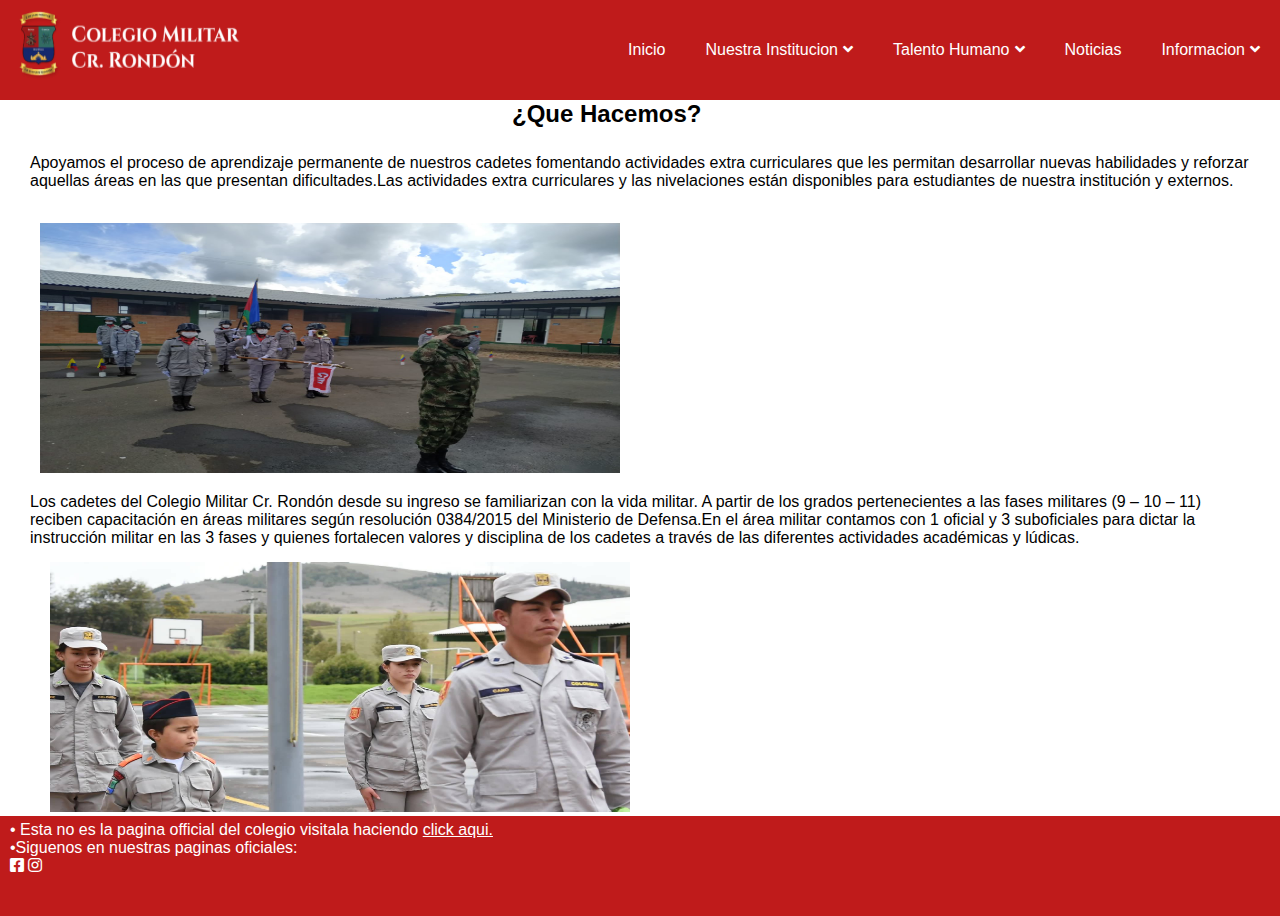
<file: index.html>
<!DOCTYPE html>
<html lang="es">
<head>
	<meta charset="utf-8">
	<meta http-equiv="X-UA-Compatible" content="IE=edge" />
	<meta http-equiv="Content-Type" content="text/html; charset=utf-8"/>
	<meta name="viewport" content="width=device-width, initial-scale=1" />
    <link rel="stylesheet" href="css/estilos.css">
    <link rel="stylesheet" href="css/all.min.css">
    <link rel="icon" type="image" href="imagenes/CMCR.png">
   
	<title>Colegio Militar CR. Rondón</title>
</head>
     <body> 

          <header>
          	   <a id="logo-header"><img src="imagenes/CMCRPLBRS.png" width="250" height="80"></a>
             <input type="checkbox" id="btn-menu">
     	 	 <label for="btn-menu"><i class="fas fa-bars"></i></label>
		     <nav class="menu">
		     	<ul class="menu">
		     		<li><a href="index.html">Inicio</a></li>
		     		<li class="submenu"><a>Nuestra Institucion<span><i class="fas fa-angle-down"></i></span></a>
                      <ul>
                      	<li><a href="colegiom.html">Colegio Militar Cr. Rondón</a></li>
                      	<li><a href="myv.html">Misión y Visión</a></li>
                      	<li><a href="lema.html">Nuestro lema</a></li>
                      </ul>
		     		</li>
		     		<li class="submenu"><a>Talento Humano<span><i class="fas fa-angle-down"></i></span></a>
                     <ul>
                     	<li><a href="directivos.html">Directivos</a></li>
                     	<li><a href="admin.html">Parte Administrativa</a></li>
                     	<li><a href="docentes.html">Docentes</a></li>
                     </ul>
		     		</li>
		     		<li><a href="noticias.html">Noticias</a></li>
		     		<li class="submenu"><a>Informacion<span><i class="fas fa-angle-down"></i></span></a>
                      <ul>
                      	<li><a href="circulares.html">Circulares</a></li>
                      	<li><a href="contactenos.html">Contactenos</a></li>
                      	<li><a href="ubicacion.html">Ubicacion</a></li>
                      </ul>
		     		</li>
		     	</ul>
		      </nav>  

		 </header>
		      <h2 class="titulo1">¿Que Hacemos?</h2>
                              <br>
                              <br>
		                      <p class="parrafo">Apoyamos el proceso de aprendizaje permanente de nuestros cadetes fomentando actividades extra curriculares que les permitan desarrollar nuevas habilidades y reforzar aquellas áreas en las que presentan dificultades.Las actividades extra curriculares y las nivelaciones están disponibles para estudiantes de nuestra institución y externos.
		                      </p>
                              <br>
		       <aside style="float: left;">
			    <div><a><img class="imgin" src="imagenes/la.jpg"></a></div>
		       </aside>
		       <br>
		       <br>
		       <br>
		       <br>
		       <br>
		       <br>
		       <br>
		       <br>
		       <br>
		       <br>
		       <br>
		       <br>
		       <br>
		       <br>
		                      <p class="parrafo">Los cadetes del Colegio Militar Cr. Rondón desde su ingreso se familiarizan con la vida militar. A partir de los grados pertenecientes a las fases militares (9 – 10 – 11) reciben capacitación en áreas militares según resolución 0384/2015 del Ministerio de Defensa.En el área militar contamos con 1 oficial y 3 suboficiales para dictar la instrucción militar en las 3 fases y quienes fortalecen valores y disciplina de los cadetes a través de las diferentes actividades académicas y lúdicas.</p>
		        <aside style="float: left; padding-left: 10px;">
			    <div><a><img class="imgin" src="imagenes/la1.jpg"></a></div>
		</aside>
	 <footer class="pie">
	 	<ul>
	 		<li>
	 			 • Esta no es la pagina official del colegio visitala haciendo <a class="links"href="https://www.colegiomilitarcrrondon.edu.co/" target="_blank" style="color: #fff">click aqui.</a><br>
	 			 •Siguenos en nuestras paginas oficiales:<br>
	 			 <a class="umm" href="https://www.facebook.com/colegiomilitarcrrondon/" target="_blank" style="color: #fff"><i class="fab fa-facebook-square"></i></a>
	 			 <a class="umm" href="https://www.instagram.com/colegiomilitarcrrondon/" target="_blank" style="color: #fff"><i class="fab fa-instagram"></i></a>
	 		</li>
	 	</ul> 
	 </footer>
	 <script src="https://code.jquery.com/jquery-3.5.1.min.js"></script>
	 <script src="java/menu.js"></script>
     </body>
</html>
</file>
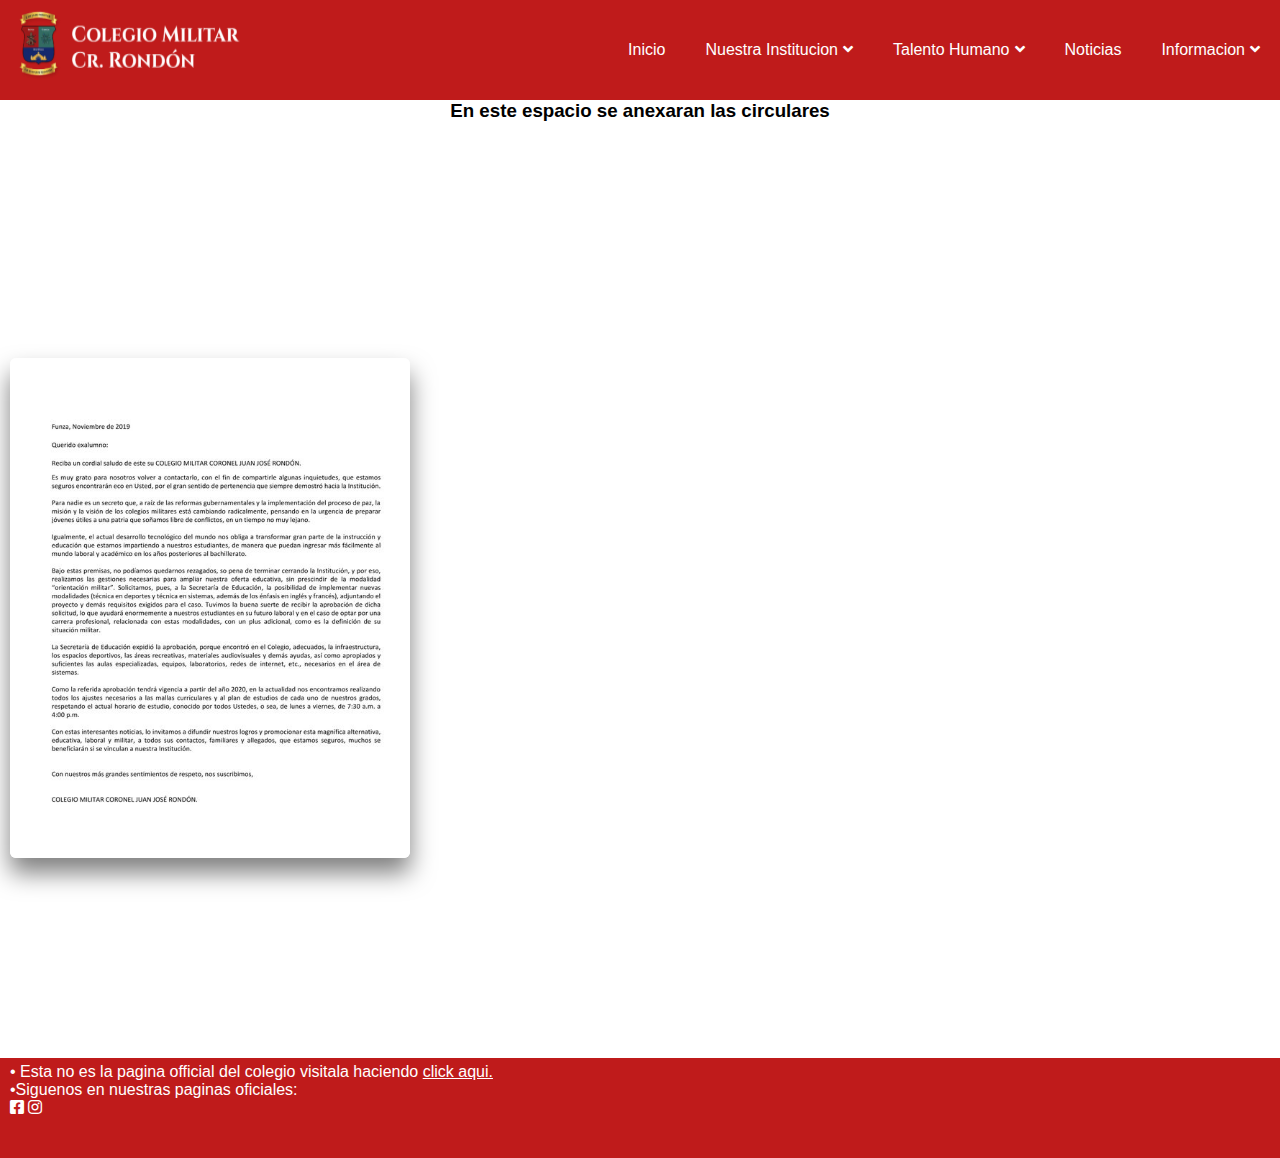
<file: circulares.html>
<!DOCTYPE html>
<html lang="es">
<head>
	<meta charset="utf-8">
	<meta http-equiv="X-UA-Compatible" content="IE=edge" />
	<meta http-equiv="Content-Type" content="text/html; charset=utf-8"/>
	<meta name="viewport" content="width=device-width, initial-scale=1" />
    <link rel="stylesheet" href="css/estilos.css">
    <link rel="stylesheet" href="css/all.min.css">
    <link rel="icon" type="image" href="imagenes/CMCR.png">
   
	<title>Colegio Militar CR. Rondón</title>
</head>
     <body> 

          <header>
          	   <a id="logo-header"><img src="imagenes/CMCRPLBRS.png" width="250" height="80"></a>
             <input type="checkbox" id="btn-menu">
     	 	 <label for="btn-menu"><i class="fas fa-bars"></i></label>
		     <nav class="menu">
		     	<ul class="menu">
		     		<li><a href="index.html">Inicio</a></li>
		     		<li class="submenu"><a>Nuestra Institucion<span><i class="fas fa-angle-down"></i></span></a>
                      <ul>
                      	<li><a href="colegiom.html">Colegio Militar Cr. Rondón</a></li>
                      	<li><a href="myv.html">Misión y Visión</a></li>
                      	<li><a href="lema.html">Nuestro lema</a></li>
                      </ul>
		     		</li>
		     		<li class="submenu"><a>Talento Humano<span><i class="fas fa-angle-down"></i></span></a>
                     <ul>
                     	<li><a href="directivos.html">Directivos</a></li>
                     	<li><a href="admin.html">Parte Administrativa</a></li>
                     	<li><a href="docentes.html">Docentes</a></li>
                     </ul>
		     		</li>
		     		<li><a href="noticias.html">Noticias</a></li>
		     		<li class="submenu"><a>Informacion<span><i class="fas fa-angle-down"></i></span></a>
                      <ul>
                      	<li><a href="circulares.html">Circulares</a></li>
                      	<li><a href="contactenos.html">Contactenos</a></li>
                      	<li><a href="ubicacion.html">Ubicacion</a></li>
                      </ul>
		     		</li>
		     	</ul>
		      </nav>

		 </header>
	     <article>
          <h3 class="pru">En este espacio se anexaran las circulares</h3>
          <br><br>
		  <aside style="float: left; padding-left: 10px;">
			    <div class="hoverimg">
			    	<figure>
			    		<img src="imagenes/ejcir.jpg" alt="">
			    		<div class="txtimg">
			    			<h3>Circular.pdf</h3>
			    			<a href="https://scontent.fymy1-2.fna.fbcdn.net/v/t1.0-9/s720x720/73209864_1122907091238831_1937208461574012928_o.jpg?_nc_cat=111&ccb=2&_nc_sid=8024bb&_nc_ohc=sgwKmrIlk8AAX8Qex-T&_nc_ht=scontent.fymy1-2.fna&tp=7&oh=35f4c7088a555c3bad9f3c3681ea3f0b&oe=5FC75E5E" target="_blank"><p>Abrir en una nueva pestaña</p></a>
			    		</div>
			    	</figure>
			    </div>
		  </aside>

		      
	 <footer class="pie">
	 	<ul>
	 		<li>
	 			 • Esta no es la pagina official del colegio visitala haciendo <a class="links"href="https://www.colegiomilitarcrrondon.edu.co/" target="_blank" style="color: #fff">click aqui.</a><br>
	 			 •Siguenos en nuestras paginas oficiales:<br>
	 			 <a class="umm" href="https://www.facebook.com/colegiomilitarcrrondon/" target="_blank" style="color: #fff"><i class="fab fa-facebook-square"></i></a>
	 			 <a class="umm" href="https://www.instagram.com/colegiomilitarcrrondon/" target="_blank" style="color: #fff"><i class="fab fa-instagram"></i></a>
	 		</li>
	 	</ul> 
	 </footer>
	 <script src="https://code.jquery.com/jquery-3.5.1.min.js"></script>
	 <script src="java/menu.js"></script>
     </body>
</html>
</file>
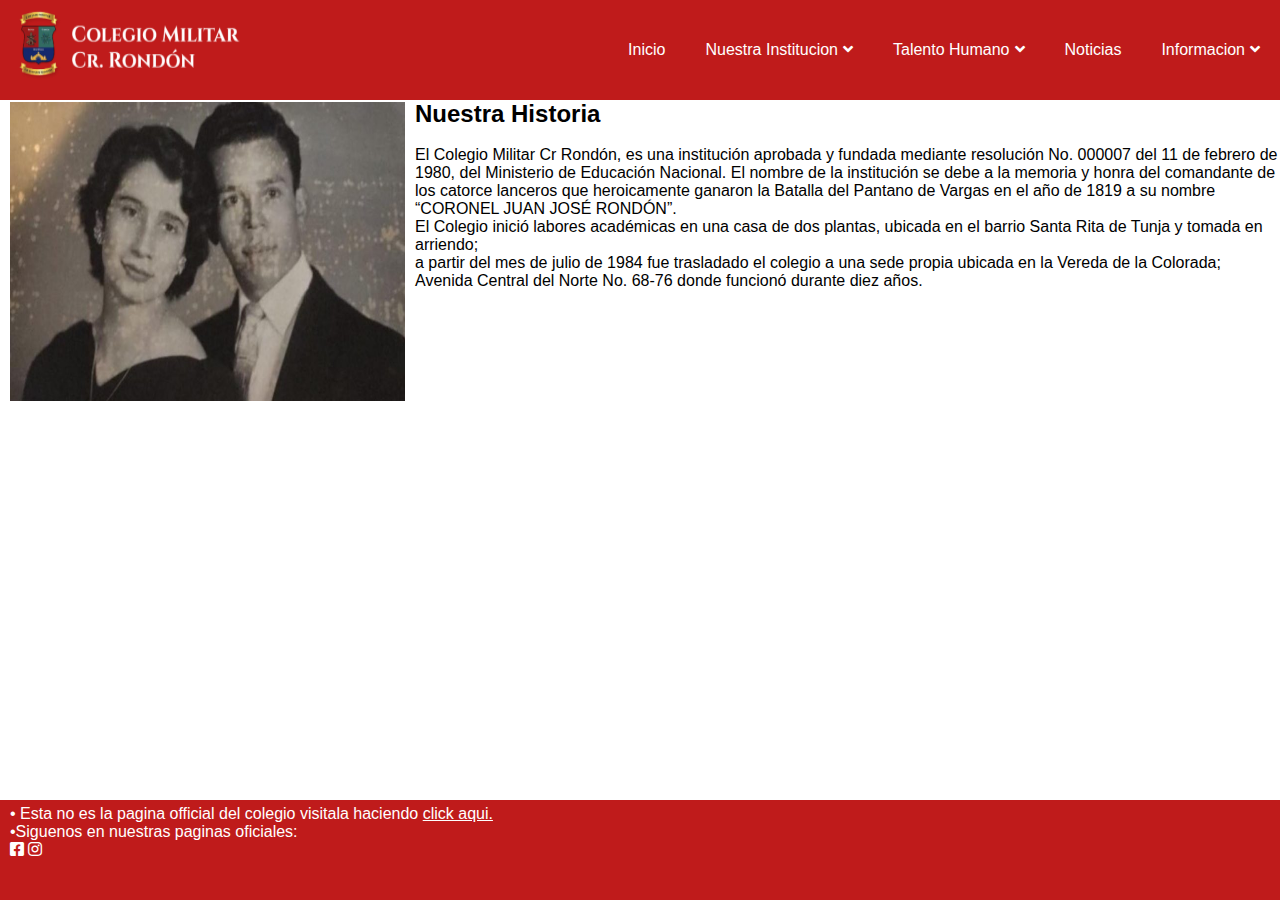
<file: colegiom.html>
<!DOCTYPE html>
<html lang="es">
<head>
	<meta charset="utf-8">
	<meta http-equiv="X-UA-Compatible" content="IE=edge" />
	<meta http-equiv="Content-Type" content="text/html; charset=utf-8"/>
	<meta name="viewport" content="width=device-width, initial-scale=1" />
    <link rel="stylesheet" href="css/estilos.css">
    <link rel="stylesheet" href="css/all.min.css">
    <link rel="icon" type="image" href="imagenes/CMCR.png">
   
	<title>Colegio Militar CR. Rondón</title>
</head>
     <body> 

          <header>
          	   <a id="logo-header"><img src="imagenes/CMCRPLBRS.png" width="250" height="80"></a>
             <input type="checkbox" id="btn-menu">
     	 	 <label for="btn-menu"><i class="fas fa-bars"></i></label>
		     <nav class="menu">
		     	<ul class="menu">
		     		<li><a href="index.html">Inicio</a></li>
		     		<li class="submenu"><a>Nuestra Institucion<span><i class="fas fa-angle-down"></i></span></a>
                      <ul>
                      	<li><a href="colegiom.html">Colegio Militar Cr. Rondón</a></li>
                      	<li><a href="myv.html">Misión y Visión</a></li>
                      	<li><a href="lema.html">Nuestro lema</a></li>
                      </ul>
		     		</li>
		     		<li class="submenu"><a>Talento Humano<span><i class="fas fa-angle-down"></i></span></a>
                     <ul>
                     	<li><a href="directivos.html">Directivos</a></li>
                     	<li><a href="admin.html">Parte Administrativa</a></li>
                     	<li><a href="docentes.html">Docentes</a></li>
                     </ul>
		     		</li>
		     		<li><a href="noticias.html">Noticias</a></li>
		     		<li class="submenu"><a>Informacion<span><i class="fas fa-angle-down"></i></span></a>
                      <ul>
                      	<li><a href="circulares.html">Circulares</a></li>
                      	<li><a href="contactenos.html">Contactenos</a></li>
                      	<li><a href="ubicacion.html">Ubicacion</a></li>
                      </ul>
		     		</li>
		     	</ul>
		      </nav>  

		 </header>
	     <article>

		       <aside style="float: left; padding-left: 10px;">
			    <div><a><img class="reseña" src="imagenes/resena.jpeg" width="400" height="300"></a></div>
		</aside> 

		      <h2>Nuestra Historia</h2><br>

		                      <p>El Colegio Militar Cr Rondón,
es una institución aprobada y fundada mediante resolución No. 000007 del 11 de febrero de 1980, del Ministerio de Educación Nacional. El nombre de la institución se debe a la memoria y honra del comandante de los catorce lanceros que heroicamente ganaron la Batalla del Pantano de Vargas en el año de 1819 a su nombre “CORONEL JUAN JOSÉ RONDÓN”.<br>
El Colegio inició labores académicas en una casa de dos plantas, ubicada en el barrio Santa Rita de Tunja y tomada en arriendo;<br> a partir del mes de julio de 1984 fue trasladado el colegio a una sede propia ubicada en la Vereda de la Colorada;<br> Avenida Central del Norte No. 68-76 donde funcionó durante diez años.</p>
	 <footer class="pie2">
	 	<ul>
	 		<li>
	 			 • Esta no es la pagina official del colegio visitala haciendo <a class="links"href="https://www.colegiomilitarcrrondon.edu.co/" target="_blank" style="color: #fff">click aqui.</a><br>
	 			 •Siguenos en nuestras paginas oficiales:<br>
	 			 <a class="umm" href="https://www.facebook.com/colegiomilitarcrrondon/" target="_blank" style="color: #fff"><i class="fab fa-facebook-square"></i></a>
	 			 <a class="umm" href="https://www.instagram.com/colegiomilitarcrrondon/" target="_blank" style="color: #fff"><i class="fab fa-instagram"></i></a>
	 		</li>
	 	</ul>
	 </footer>
	 <script src="https://code.jquery.com/jquery-3.5.1.min.js"></script>
	 <script src="java/menu.js"></script>
     </body>
</html>
</file>
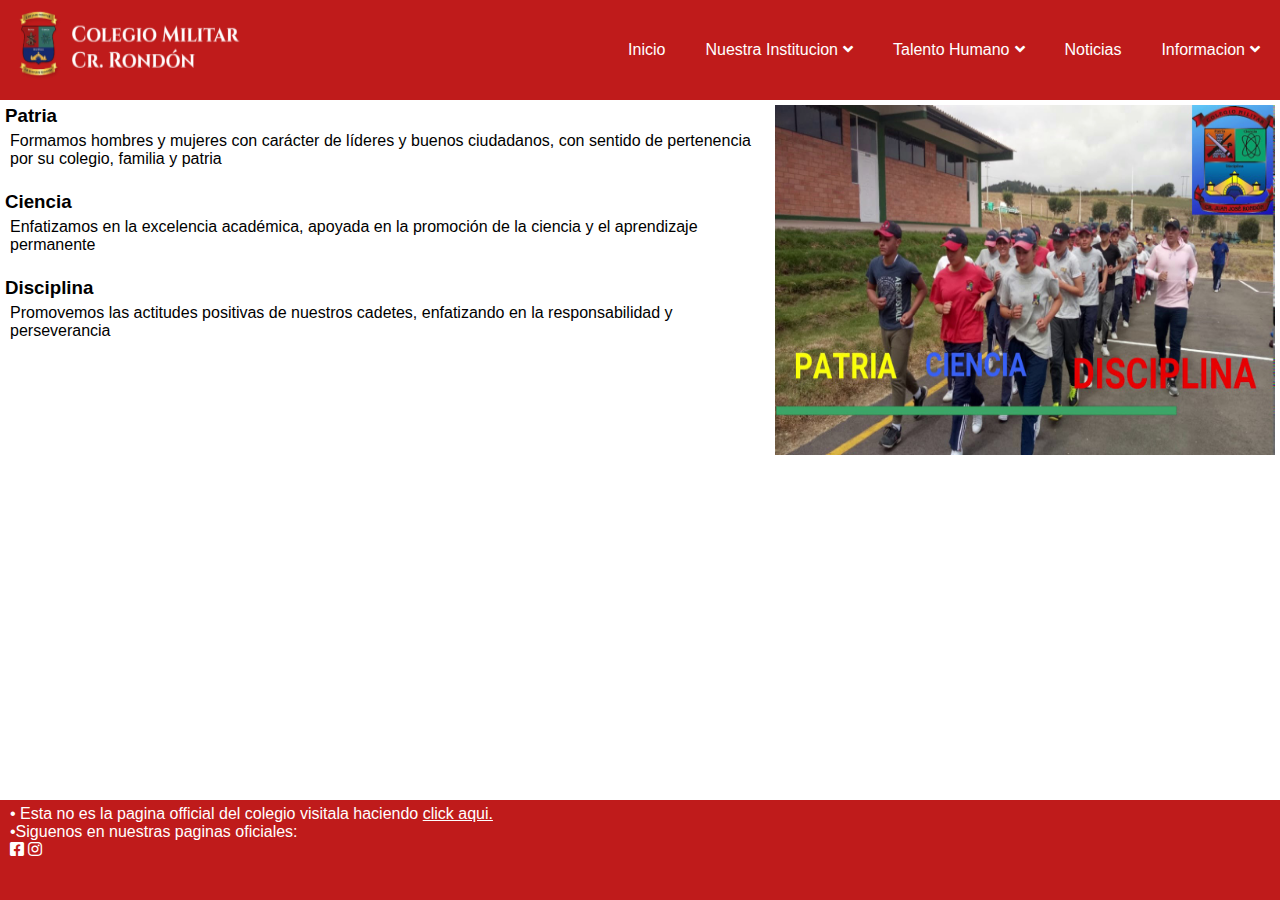
<file: lema.html>
<!DOCTYPE html>
<html lang="es">
<head>
	<meta charset="utf-8">
	<meta http-equiv="X-UA-Compatible" content="IE=edge" />
	<meta http-equiv="Content-Type" content="text/html; charset=utf-8"/>
	<meta name="viewport" content="width=device-width, initial-scale=1" />
    <link rel="stylesheet" href="css/estilos.css">
    <link rel="stylesheet" href="css/all.min.css">
    <link rel="icon" type="image" href="imagenes/CMCR.png">
   
	<title>Colegio Militar CR. Rondón</title>
</head>
     <body> 

          <header>
          	   <a id="logo-header"><img src="imagenes/CMCRPLBRS.png" width="250" height="80"></a>
             <input type="checkbox" id="btn-menu">
     	 	 <label for="btn-menu"><i class="fas fa-bars"></i></label>
		     <nav class="menu">
		     	<ul class="menu">
		     		<li><a href="index.html">Inicio</a></li>
		     		<li class="submenu"><a>Nuestra Institucion<span><i class="fas fa-angle-down"></i></span></a>
                      <ul>
                      	<li><a href="colegiom.html">Colegio Militar Cr. Rondón</a></li>
                      	<li><a href="myv.html">Misión y Visión</a></li>
                      	<li><a href="lema.html">Nuestro lema</a></li>
                      </ul>
		     		</li>
		     		<li class="submenu"><a>Talento Humano<span><i class="fas fa-angle-down"></i></span></a>
                     <ul>
                     	<li><a href="directivos.html">Directivos</a></li>
                     	<li><a href="admin.html">Parte Administrativa</a></li>
                     	<li><a href="docentes.html">Docentes</a></li>
                     </ul>
		     		</li>
		     		<li><a href="noticias.html">Noticias</a></li>
		     		<li class="submenu"><a>Informacion<span><i class="fas fa-angle-down"></i></span></a>
                      <ul>
                      	<li><a href="circulares.html">Circulares</a></li>
                      	<li><a href="contactenos.html">Contactenos</a></li>
                      	<li><a href="ubicacion.html">Ubicacion</a></li>
                      </ul>
		     		</li>
		     	</ul>
		      </nav>  

		 </header>
	     <article>

		       <aside style="float: right; padding-right: : 50px;">
			    <div><a><img class="pcd" src="imagenes/pcd.jpg"></a></div>
		</aside>

		      <h3 class="pepa">Patria</h3>

		                      <p class="pepat1">Formamos hombres y mujeres con carácter de líderes y buenos ciudadanos, con sentido de pertenencia por su colegio, familia y patria</p>
<br>
		                      <h3 class="pepa">Ciencia</h3>

		                      <p class="pepat1">Enfatizamos en la excelencia académica, apoyada en la promoción de la ciencia y el aprendizaje permanente</p>
<br>
		                      <h3 class="pepa">Disciplina</h3>

		                      <p class="pepat1">Promovemos las actitudes positivas de nuestros cadetes, enfatizando en la responsabilidad y perseverancia</p>
	 <footer class="pie2">
	 	<ul>
	 		<li>
	 			 • Esta no es la pagina official del colegio visitala haciendo <a class="links"href="https://www.colegiomilitarcrrondon.edu.co/" target="_blank" style="color: #fff">click aqui.</a><br>
	 			 •Siguenos en nuestras paginas oficiales:<br>
	 			 <a class="umm" href="https://www.facebook.com/colegiomilitarcrrondon/" target="_blank" style="color: #fff"><i class="fab fa-facebook-square"></i></a>
	 			 <a class="umm" href="https://www.instagram.com/colegiomilitarcrrondon/" target="_blank" style="color: #fff"><i class="fab fa-instagram"></i></a>
	 		</li>
	 	</ul> 
	 </footer>
	 <script src="https://code.jquery.com/jquery-3.5.1.min.js"></script>
	 <script src="java/menu.js"></script>
     </body>
</html>
</file>
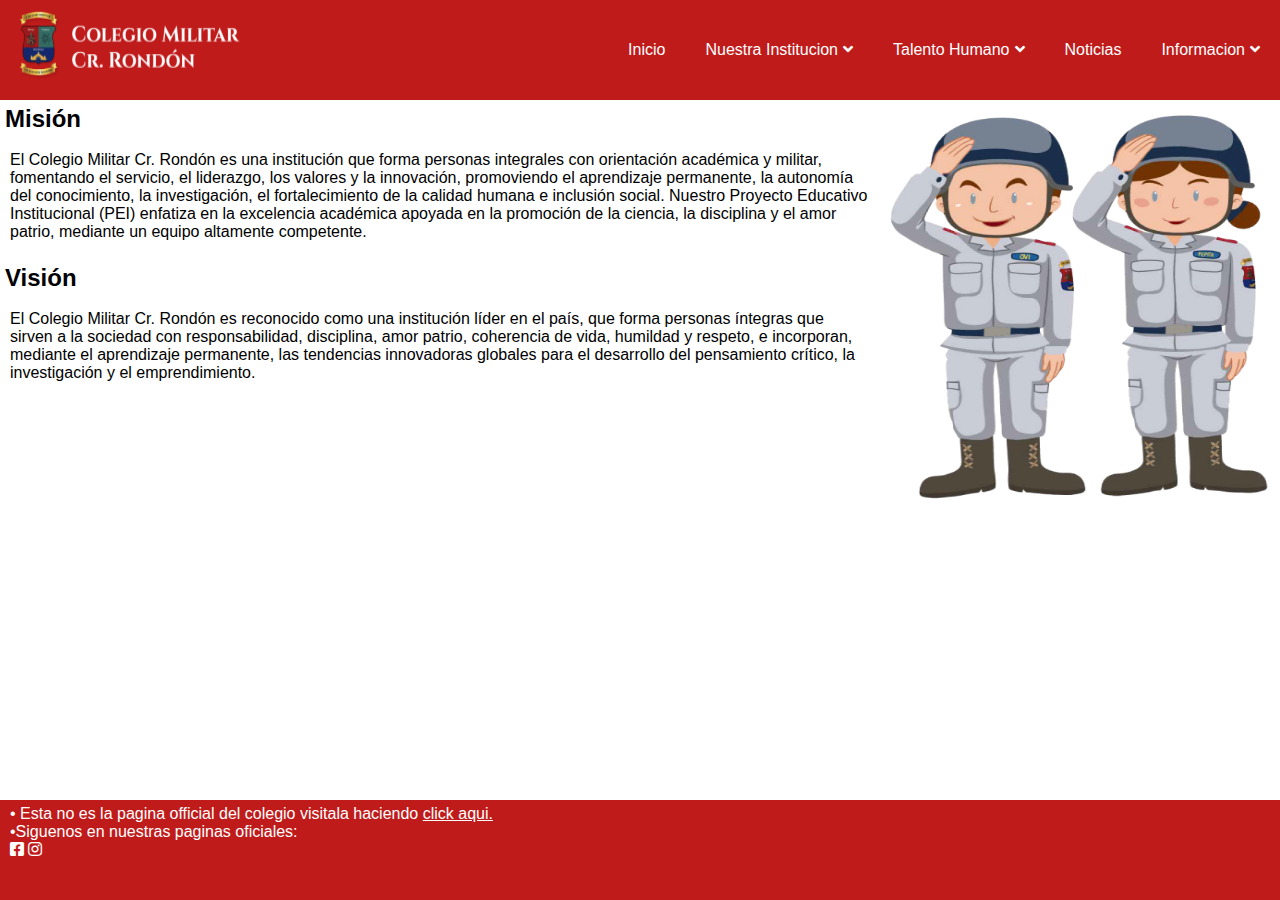
<file: myv.html>
<!DOCTYPE html>
<html lang="es">
<head>
	<meta charset="utf-8">
	<meta http-equiv="X-UA-Compatible" content="IE=edge" />
	<meta http-equiv="Content-Type" content="text/html; charset=utf-8"/>
	<meta name="viewport" content="width=device-width, initial-scale=1" />
    <link rel="stylesheet" href="css/estilos.css">
    <link rel="stylesheet" href="css/all.min.css">
    <link rel="icon" type="image" href="imagenes/CMCR.png">
   
	<title>Colegio Militar CR. Rondón</title>
</head>
     <body> 

          <header>
          	   <a id="logo-header"><img src="imagenes/CMCRPLBRS.png" width="250" height="80"></a>
             <input type="checkbox" id="btn-menu">
     	 	 <label for="btn-menu"><i class="fas fa-bars"></i></label>
		     <nav class="menu">
		     	<ul class="menu">
		     		<li><a href="index.html">Inicio</a></li>
		     		<li class="submenu"><a>Nuestra Institucion<span><i class="fas fa-angle-down"></i></span></a>
                      <ul>
                      	<li><a href="colegiom.html">Colegio Militar Cr. Rondón</a></li>
                      	<li><a href="myv.html">Misión y Visión</a></li>
                      	<li><a href="lema.html">Nuestro lema</a></li>
                      </ul>
		     		</li>
		     		<li class="submenu"><a>Talento Humano<span><i class="fas fa-angle-down"></i></span></a>
                     <ul>
                     	<li><a href="directivos.html">Directivos</a></li>
                     	<li><a href="admin.html">Parte Administrativa</a></li>
                     	<li><a href="docentes.html">Docentes</a></li>
                     </ul>
		     		</li>
		     		<li><a href="noticias.html">Noticias</a></li>
		     		<li class="submenu"><a>Informacion<span><i class="fas fa-angle-down"></i></span></a>
                      <ul>
                      	<li><a href="circulares.html">Circulares</a></li>
                      	<li><a href="contactenos.html">Contactenos</a></li>
                      	<li><a href="ubicacion.html">Ubicacion</a></li>
                      </ul>
		     		</li>
		     	</ul>
		      </nav>  

		 </header>
	     <article>

		       <aside style="float: right; padding-left: 10px;">
			    <div><a><img src="imagenes/personajes.png" width="400" height="400"></a></div>
		</aside>

		      <h2 class="pepa">Misión</h2>
                      <br>
		                      <p class="pepat">El Colegio Militar Cr. Rondón
es una institución que forma personas integrales con orientación académica y militar, fomentando el servicio, el liderazgo, los valores y la innovación, promoviendo el aprendizaje permanente, la autonomía del conocimiento, la investigación, el fortalecimiento de la calidad humana e inclusión social. Nuestro Proyecto Educativo Institucional (PEI) enfatiza en la excelencia académica apoyada en la promoción de la ciencia, la disciplina y el amor patrio, mediante un equipo altamente competente.</p>
               <br>
              <h2 class="pepa">Visión</h2>
                       <br>
                       	<p class="pepat">El Colegio Militar Cr. Rondón es reconocido como una institución líder en el país, que forma personas íntegras que sirven a la sociedad con responsabilidad, disciplina, amor patrio, coherencia de vida, humildad y respeto, e incorporan, mediante el aprendizaje permanente, las tendencias innovadoras globales para el desarrollo del pensamiento crítico, la investigación y el emprendimiento.
                       </p>
	 <footer class="pie2">
	 	<ul>
	 		<li>
	 			 • Esta no es la pagina official del colegio visitala haciendo <a class="links"href="https://www.colegiomilitarcrrondon.edu.co/" target="_blank" style="color: #fff">click aqui.</a><br>
	 			 •Siguenos en nuestras paginas oficiales:<br>
	 			 <a class="umm" href="https://www.facebook.com/colegiomilitarcrrondon/" target="_blank" style="color: #fff"><i class="fab fa-facebook-square"></i></a>
	 			 <a class="umm" href="https://www.instagram.com/colegiomilitarcrrondon/" target="_blank" style="color: #fff"><i class="fab fa-instagram"></i></a>
	 		</li>
	 	</ul> 
	 </footer>
	 <script src="https://code.jquery.com/jquery-3.5.1.min.js"></script>
	 <script src="java/menu.js"></script>
     </body>
</html>
</file>
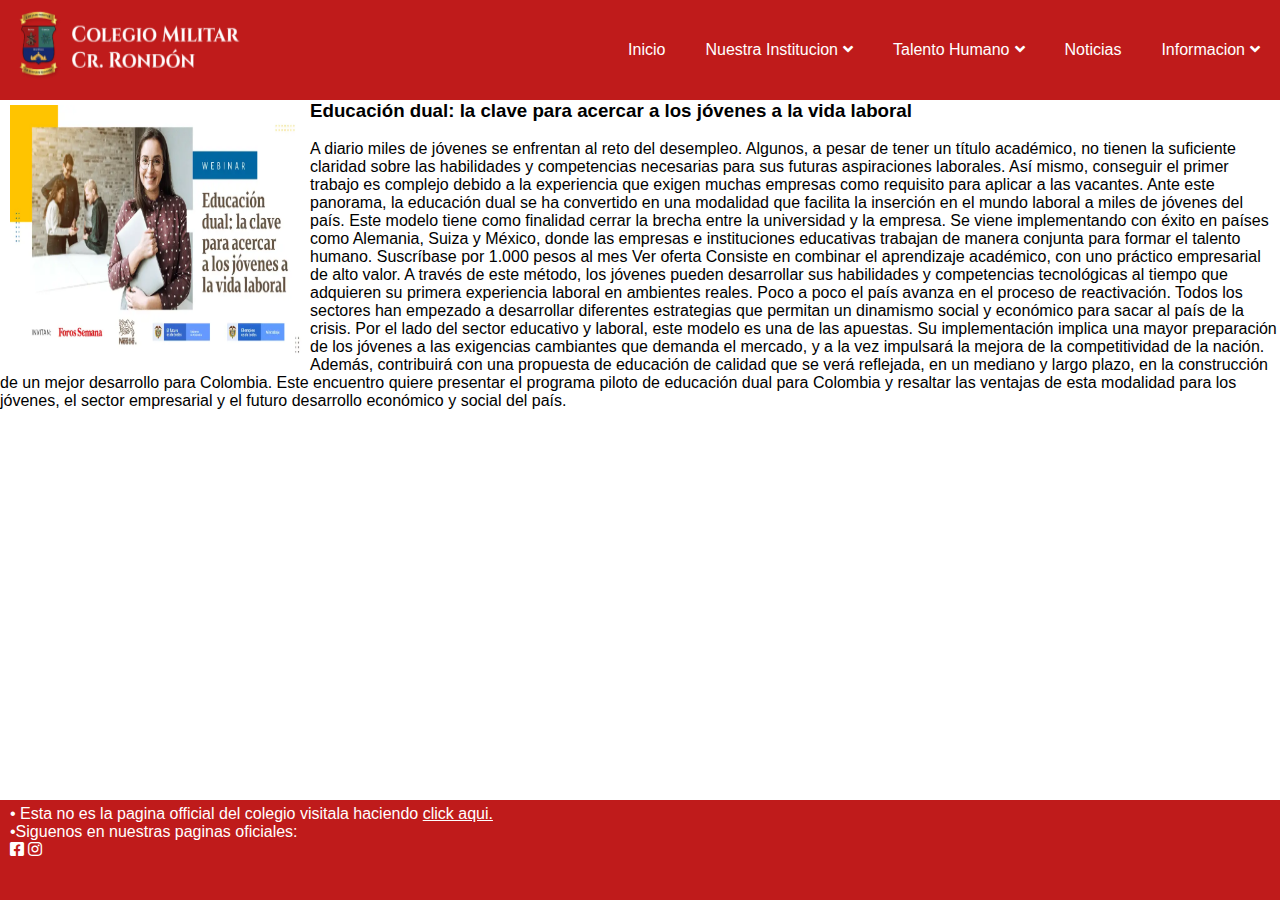
<file: noticias.html>
<!DOCTYPE html>
<html lang="es">
<head>
	<meta charset="utf-8">
	<meta http-equiv="X-UA-Compatible" content="IE=edge" />
	<meta http-equiv="Content-Type" content="text/html; charset=utf-8"/>
	<meta name="viewport" content="width=device-width, initial-scale=1" />
    <link rel="stylesheet" href="css/estilos.css">
    <link rel="stylesheet" href="css/all.min.css">
    <link rel="icon" type="image" href="imagenes/CMCR.png">
   
	<title>Colegio Militar CR. Rondón</title>
</head>
     <body> 

          <header>
          	   <a id="logo-header"><img src="imagenes/CMCRPLBRS.png" width="250" height="80"></a>
             <input type="checkbox" id="btn-menu">
     	 	 <label for="btn-menu"><i class="fas fa-bars"></i></label>
		     <nav class="menu">
		     	<ul class="menu">
		     		<li><a href="index.html">Inicio</a></li>
		     		<li class="submenu"><a>Nuestra Institucion<span><i class="fas fa-angle-down"></i></span></a>
                      <ul>
                      	<li><a href="colegiom.html">Colegio Militar Cr. Rondón</a></li>
                      	<li><a href="myv.html">Misión y Visión</a></li>
                      	<li><a href="lema.html">Nuestro lema</a></li>
                      </ul>
		     		</li>
		     		<li class="submenu"><a>Talento Humano<span><i class="fas fa-angle-down"></i></span></a>
                     <ul>
                     	<li><a href="directivos.html">Directivos</a></li>
                     	<li><a href="admin.html">Parte Administrativa</a></li>
                     	<li><a href="docentes.html">Docentes</a></li>
                     </ul>
		     		</li>
		     		<li><a href="noticias.html">Noticias</a></li>
		     		<li class="submenu"><a>Informacion<span><i class="fas fa-angle-down"></i></span></a>
                      <ul>
                      	<li><a href="circulares.html">Circulares</a></li>
                      	<li><a href="contactenos.html">Contactenos</a></li>
                      	<li><a href="ubicacion.html">Ubicacion</a></li>
                      </ul>
		     		</li>
		     	</ul>
		      </nav>  

		 </header>
	     <article>

		       <aside style="float: left; padding-left: 10px; padding-top: 5px">
			    <div><a href="https://www.semana.com/nacion/articulo/educacion-dual-la-clave-para-acercar-a-los-jovenes-a-la-vida-laboral/202029/" target="_blank"><img src="imagenes/noti.jpg" width="300" height="250"></a></div>
		</aside>

		      <h3>Educación dual: la clave para acercar a los jóvenes a la vida laboral</h3>
                              <br>
		                      <p>A diario miles de jóvenes se enfrentan al reto del desempleo. Algunos, a pesar de tener un título académico, no tienen la suficiente claridad sobre las habilidades y competencias necesarias para sus futuras aspiraciones laborales. Así mismo, conseguir el primer trabajo es complejo debido a la experiencia que exigen muchas empresas como requisito para aplicar a las vacantes.

Ante este panorama, la educación dual se ha convertido en una modalidad que facilita la inserción en el mundo laboral a miles de jóvenes del país.

Este modelo tiene como finalidad cerrar la brecha entre la universidad y la empresa. Se viene implementando con éxito en países como Alemania, Suiza y México, donde las empresas e instituciones educativas trabajan de manera conjunta para formar el talento humano.

Suscríbase por 1.000 pesos al mes
Ver oferta
Consiste en combinar el aprendizaje académico, con uno práctico empresarial de alto valor. A través de este método, los jóvenes pueden desarrollar sus habilidades y competencias tecnológicas al tiempo que adquieren su primera experiencia laboral en ambientes reales.

Poco a poco el país avanza en el proceso de reactivación. Todos los sectores han empezado a desarrollar diferentes estrategias que permitan un dinamismo social y económico para sacar al país de la crisis.

Por el lado del sector educativo y laboral, este modelo es una de las apuestas. Su implementación implica una mayor preparación de los jóvenes a las exigencias cambiantes que demanda el mercado, y a la vez impulsará la mejora de la competitividad de la nación.

Además, contribuirá con una propuesta de educación de calidad que se verá reflejada, en un mediano y largo plazo, en la construcción de un mejor desarrollo para Colombia.

Este encuentro quiere presentar el programa piloto de educación dual para Colombia y resaltar las ventajas de esta modalidad para los jóvenes, el sector empresarial y el futuro desarrollo económico y social del país.</p>

	 <footer class="pie2">
	 	<ul>
	 		<li>
	 			 • Esta no es la pagina official del colegio visitala haciendo <a class="links"href="https://www.colegiomilitarcrrondon.edu.co/" target="_blank" style="color: #fff">click aqui.</a><br>
	 			 •Siguenos en nuestras paginas oficiales:<br>
	 			 <a class="umm" href="https://www.facebook.com/colegiomilitarcrrondon/" target="_blank" style="color: #fff"><i class="fab fa-facebook-square"></i></a>
	 			 <a class="umm" href="https://www.instagram.com/colegiomilitarcrrondon/" target="_blank" style="color: #fff"><i class="fab fa-instagram"></i></a>
	 		</li>
	 	</ul> 
	 </footer>
	 <script src="https://code.jquery.com/jquery-3.5.1.min.js"></script>
	 <script src="java/menu.js"></script>
     </body>
</html>
</file>
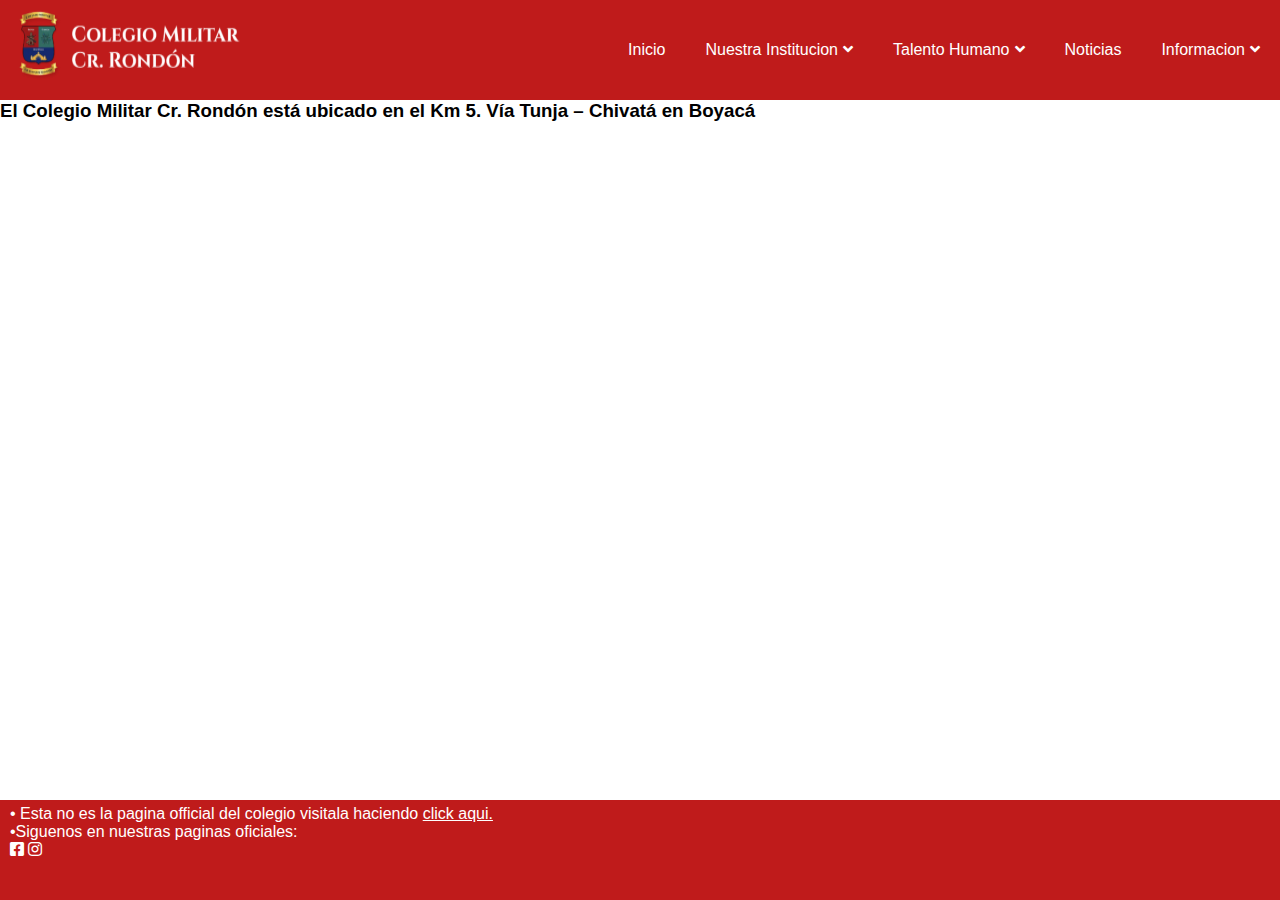
<file: ubicacion.html>
<!DOCTYPE html>
<html lang="es">
<head>
	<meta charset="utf-8">
	<meta http-equiv="X-UA-Compatible" content="IE=edge" />
	<meta http-equiv="Content-Type" content="text/html; charset=utf-8"/>
	<meta name="viewport" content="width=device-width, initial-scale=1" />
    <link rel="stylesheet" href="css/estilos.css">
    <link rel="stylesheet" href="css/all.min.css">
    <link rel="icon" type="image" href="imagenes/CMCR.png">
   
	<title>Colegio Militar CR. Rondón</title>
</head>
     <body> 

          <header>
          	   <a id="logo-header"><img src="imagenes/CMCRPLBRS.png" width="250" height="80"></a>
             <input type="checkbox" id="btn-menu">
     	 	 <label for="btn-menu"><i class="fas fa-bars"></i></label>
		     <nav class="menu">
		     	<ul class="menu">
		     		<li><a href="index.html">Inicio</a></li>
		     		<li class="submenu"><a>Nuestra Institucion<span><i class="fas fa-angle-down"></i></span></a>
                      <ul>
                      	<li><a href="colegiom.html">Colegio Militar Cr. Rondón</a></li>
                      	<li><a href="myv.html">Misión y Visión</a></li>
                      	<li><a href="lema.html">Nuestro lema</a></li>
                      </ul>
		     		</li>
		     		<li class="submenu"><a>Talento Humano<span><i class="fas fa-angle-down"></i></span></a>
                     <ul>
                     	<li><a href="directivos.html">Directivos</a></li>
                     	<li><a href="admin.html">Parte Administrativa</a></li>
                     	<li><a href="docentes.html">Docentes</a></li>
                     </ul>
		     		</li>
		     		<li><a href="noticias.html">Noticias</a></li>
		     		<li class="submenu"><a>Informacion<span><i class="fas fa-angle-down"></i></span></a>
                      <ul>
                      	<li><a href="circulares.html">Circulares</a></li>
                      	<li><a href="contactenos.html">Contactenos</a></li>
                      	<li><a href="ubicacion.html">Ubicacion</a></li>
                      </ul>
		     		</li>
		     	</ul>
		      </nav>  

		 </header>
	     <article>
		      <h3>El Colegio Militar Cr. Rondón está ubicado en el Km 5.
Vía Tunja – Chivatá en Boyacá</h3><br><br>
<iframe src="https://www.google.com/maps/embed?pb=!1m18!1m12!1m3!1d15884.230615838173!2d-73.29136577493762!3d5.558473292401982!2m3!1f0!2f0!3f0!3m2!1i1024!2i768!4f13.1!3m3!1m2!1s0x8e6a7c3201f74037%3A0x7513ed07203d88ff!2sColegio%20Militar%20Cr.%20Rond%C3%B3n%20Tunja!5e0!3m2!1ses-419!2sco!4v1605581107197!5m2!1ses-419!2sco" width="600" height="450" frameborder="0" style="border:0;" allowfullscreen="" aria-hidden="false" tabindex="0"></iframe>
	 <footer class="pie2">
	 	<ul>
	 		<li>
	 			 • Esta no es la pagina official del colegio visitala haciendo <a class="links"href="https://www.colegiomilitarcrrondon.edu.co/" target="_blank" style="color: #fff">click aqui.</a><br>
	 			 •Siguenos en nuestras paginas oficiales:<br>
	 			 <a class="umm" href="https://www.facebook.com/colegiomilitarcrrondon/" target="_blank" style="color: #fff"><i class="fab fa-facebook-square"></i></a>
	 			 <a class="umm" href="https://www.instagram.com/colegiomilitarcrrondon/" target="_blank" style="color: #fff"><i class="fab fa-instagram"></i></a>
	 		</li>
	 	</ul> 
	 </footer>
	 <script src="https://code.jquery.com/jquery-3.5.1.min.js"></script>
	 <script src="java/menu.js"></script>
     </body>
</html>
</file>
<file: css/estilos.css>
* {
 	margin: 0;
 	padding: 0;
 	box-sizing: border-box;
 	font-family: sans-serif;
 }

 header {
 	height: 50px;
 	background: #BF1B1B;
 	color:#fff;
 	display: flex;
 	justify-content: flex-end;
 	align-items: center;
    width: 100%;
    height: 100px;
    background-color: #BF1B1B;  	
 }
 		#logo-header{
			float: left;
			text-decoration: none;
            position: absolute;
            top: 5px;
            left: 5px;
            background: #BF1B1B;
		}
	#colorsi {
		background: #BF1B1B;
	}

 #btn-menu {
 	display:none;
 }

 header label {
 	font-size: 30px;
 	cursor:pointer;
 	display:none;
 }

.menu ul {
	background:#BF1B1B;
	display: flex;
	list-style: none;
}

.menu ul ul {
	display: none;
}

.menu a {
	display: block;
	padding: 15px 20px;
	color: #fff;
    text-decoration: none;
}

.menu a:hover {
	background: rgba(0,0,0,0.3);
}

.menu a span {
	margin-left: 5px;
}

.menu ul li:hover ul {
    display: block;
    position: absolute;
}

.img1:hover {
     transform: scale(0.8);
     box-shadow: 2px 3px 50px
}

.img2:hover {
	transform: scale(0.8);
	box-shadow: 2px 3px 50px
}

.img3:hover {
	transform: scale(0.8);
	box-shadow: 2px 3px 50px
}

.parrafo {
	margin: 10px;
	padding: 8px 20px 5px 20px;
	top: -10%;
}

.titulo1 {
	align-content:  center;
	position: absolute;
    padding: 0px 40% 0px 40%;
}

.imgin {
	width: 600px;
	height:250px;
	padding: 0px 0px 0px 20px;
	margin: 0px 0px 0px 20px;
}

.reseña {
	padding: 1px 5px 0px 0px;
	margin: 1px 5px 0px 0px;
}

.pie {
	background-color: #BF1B1B;
	bottom: 0;
	width: 100%;
	height:100px;
	text-align: left;
	color: #fff;
	padding: 5px 0px 0px 10px;
	align-self: flex-end;
	display: flex;}

.pie2 {
	background-color: #BF1B1B;
	bottom: 0;
	width: 100%;
	height:100px;
	text-align: left;
	color: #fff;
	padding: 5px 0px 0px 10px;
	align-self: flex-end;
	display: flex;
	position: absolute;
}

.pepa {
	margin: 5px 0px 0px 5px;
}

.pepat {
	margin: 0px 0px 0px 10px;
}

.pepat1 {
	margin: 5px 0px 0px 10px;
}

.pcd {
	margin: 0px 5px 0px 0px;
	width: 500px;
	height: 350px;
}

.pru {
	text-align: center;
}

.hoverimg {
	width: 100%;
	display: flex;
	justify-content: center;
	align-items: center;
	height: 100vh;
}

.hoverimg figure {
	position: relative;
	height: 500px;
	width: 400px;
	overflow: hidden;
	border-radius: 6px;
	box-shadow: 0px 15px 25px rgba(0,0,0,0.50);
	cursor: pointer;
}

.hoverimg figure img {
	width: 100%;
	height: 100%;
	transition: all 500ms ease-out;
}

.hoverimg figure .txtimg {
	position: absolute;
	top: 0;
	width: 100%;
	height: 100%;
	background: rgba(57, 132, 185,0.5);
	transition: all 500ms ease-out;
	opacity: 0;
	visibility: hidden;
	text-align: center;
}

.hoverimg figure:hover > img {
	transform: scale(1.3);
}

.hoverimg figure:hover > .txtimg {
	opacity: 1;
	visibility: visible;
}

.hoverimg figure:hover > .txtimg h3{
	margin-top: 70px;
	margin-bottom: 15px;
}

.hoverimg figure .txtimg h3 {
	color: #fff;
	font-weight: 400;
	margin-bottom: 120px;
	transition: all 500ms ease-out;
	margin-top: 30px
}

.hoverimg figure .txtimg p{
	color: #fff;
	font-size: 15px;
	line-height: 1.5;
	width: 100%;
	max-width: 220px;
	margin: auto;
}

body {
	min-height: 100vh;
	flex-wrap: wrap;
}

@media (max-width: 768px) {
	header label {
		display: block;
	}

	.menu {
		position: absolute;
		top: 50px;
		left: 0px;
		width: 100%;
		transform: translateX(-100%);
		transition: all 0.3s;
	}

	.menu ul {
		display: block;
		background: #081356
	}


    .menu ul li:hover ul {
    	display: none;
    	position: static;
    }

    .menu a span i {
    	posithttps://scontent-bog1-1.xx.fbcdn.net/v/t1.0-9/122060768_2783346035325234_3351730980243921044_o.jpg?_nc_cat=105&ccb=2&_nc_sid=e3f864&_nc_ohc=eo9H0bx47kAAX_iufRp&_nc_ht=scontent-bog1-1.xx&oh=b5a7306d8b6f97c28211fd13f3dbc78d&oe=5FD94D41ion: absolute;
    	right: 5px
    }

    #btn-menu:checked ~ .menu {
    	transform:translateX(100%);
    }
</file>
